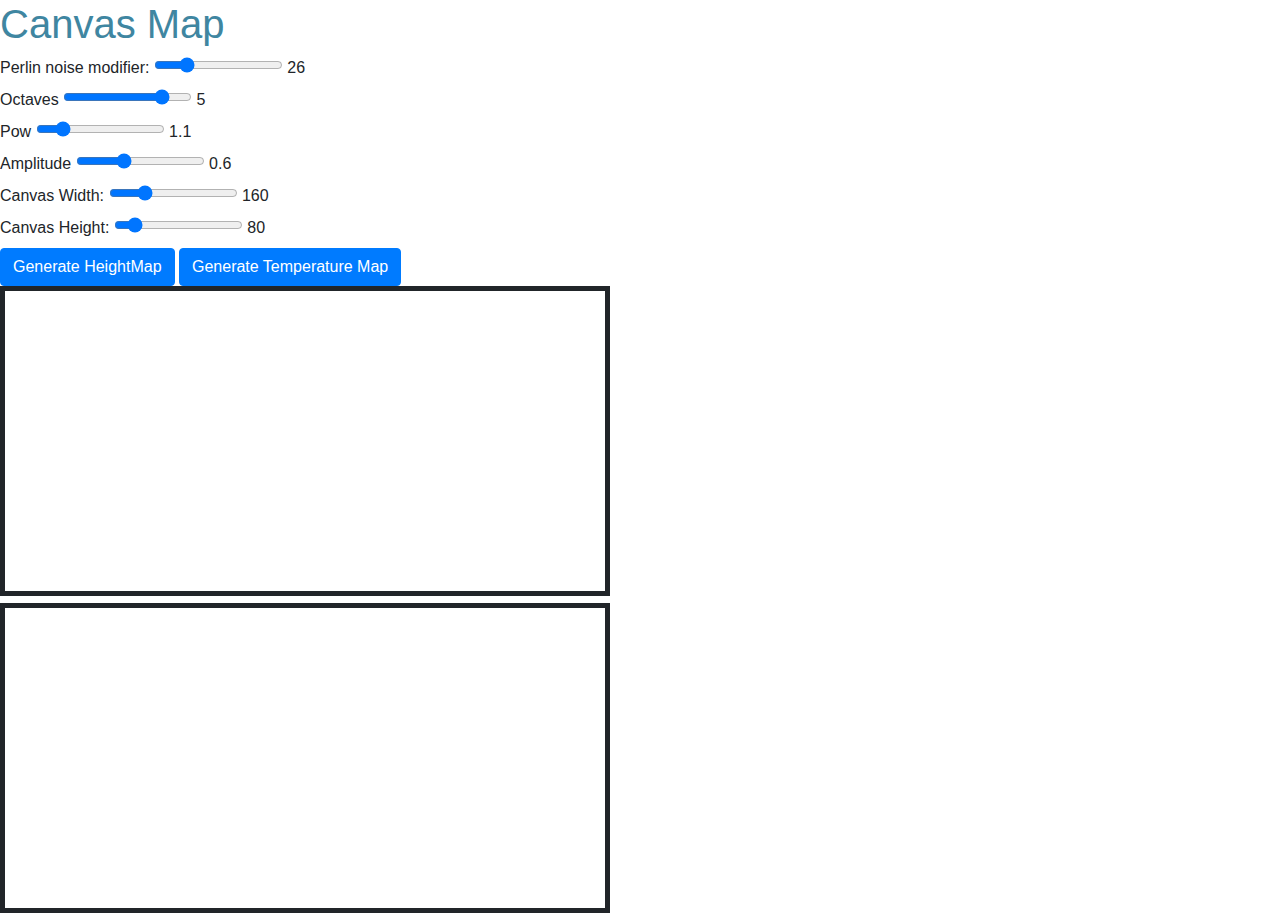
<file: mapGen.html>
<!DOCTYPE html>
<html lang="en">

<head>
  <meta charset="UTF-8">
  <meta name="viewport" content="width=device-width, initial-scale=1.0">
  <meta http-equiv="X-UA-Compatible" content="ie=edge">
  <link rel="stylesheet" type="text/css" href="css/style.css">
  <!-- Latest compiled and minified CSS -->
  <link rel="stylesheet" href="https://maxcdn.bootstrapcdn.com/bootstrap/4.3.1/css/bootstrap.min.css">
  <!-- jQuery library -->
  <script src="https://ajax.googleapis.com/ajax/libs/jquery/3.4.1/jquery.min.js"></script>
  <!-- Popper JS -->
  <script src="https://cdnjs.cloudflare.com/ajax/libs/popper.js/1.14.7/umd/popper.min.js"></script>
  <!-- Latest compiled JavaScript -->
  <script src="https://maxcdn.bootstrapcdn.com/bootstrap/4.3.1/js/bootstrap.min.js"></script>

  <!-- Script executed and "compiled" before html load-->
  <script type="text/javascript" src="js/perlin.js"></script>
  <script type="text/javascript" src="js/mapGenerator.js"></script>
  <script type="text/javascript" src="js/pointOfInterest.js"></script>
  


  <!-- <script src="js/jquery-3.4.1.js"></script> -->
  <title>Canvas Map</title>
</head>

<body>
  <h1 id="titleH1">Canvas Map</h1>
  <div class="sliderText">
      <label>Perlin noise modifier:</label>
      <input id="sliderNoiseMod" type="range">
      <span id="perlinNoiseModifierValue">Value</span>
  </div>
  <div class="sliderText">
      <label >Octaves</label>
      <input id="noiseOctavesSlider" type="range">
      <span id="noiseOctavesValue">Value</span>
  </div>
  <div class="sliderText">
      <label for="">Pow</label>
      <input id="powSlider" type="range" >
      <span id="powValue"></span>
  </div>
  <div class="sliderText">
      <label for="">Amplitude</label>
      <input id="amplitudeSlider" type="range" >
      <span id="amplitudeValue"></span>
  </div>
  <div class="sliderText">
    <label>Canvas Width:</label>
    <input id="canvasWidthSlider" type="range">
    <span id="canvasWidthLabel">Value</span>
</div>
<div class="sliderText">
    <label>Canvas Height:</label>
    <input id="canvasHeightSlider" type="range">
    <span id="canvasHeightLabel">Value</span>
</div>
  
  
  

  <button id="genHeightButton" class="btn btn-primary">Generate HeightMap</button>
  <button id="tempMapButton" class="btn btn-primary">Generate Temperature Map</button>

  <div>
      <canvas id="heightCanvas" width="600" height="300"></canvas>
  </div>
  <div>
      <canvas id="tempCanvas" width="600" height="300"></canvas>
  </div>
  
  </div>
  <!-- SCRIPTS -->

  <script type="text/javascript" src="js/main.js"></script>
  
  

</body>

</html>
</file>
<file: css/style.css>
h1{
  color: #3f86a1;
}
canvas{
  border-style : solid; 
  border-width: 5px;
}

.svg-container {
  display: inline-block;
  position: relative;
  width: 60%;
  padding-bottom: 100%;
  vertical-align: top;
  overflow: hidden;
}
.svg-content {
  display: inline-block;
  position: absolute;
  top: 0;
  left: 0;
}

.card-title{
  margin-left: 5%;
}
</file>
